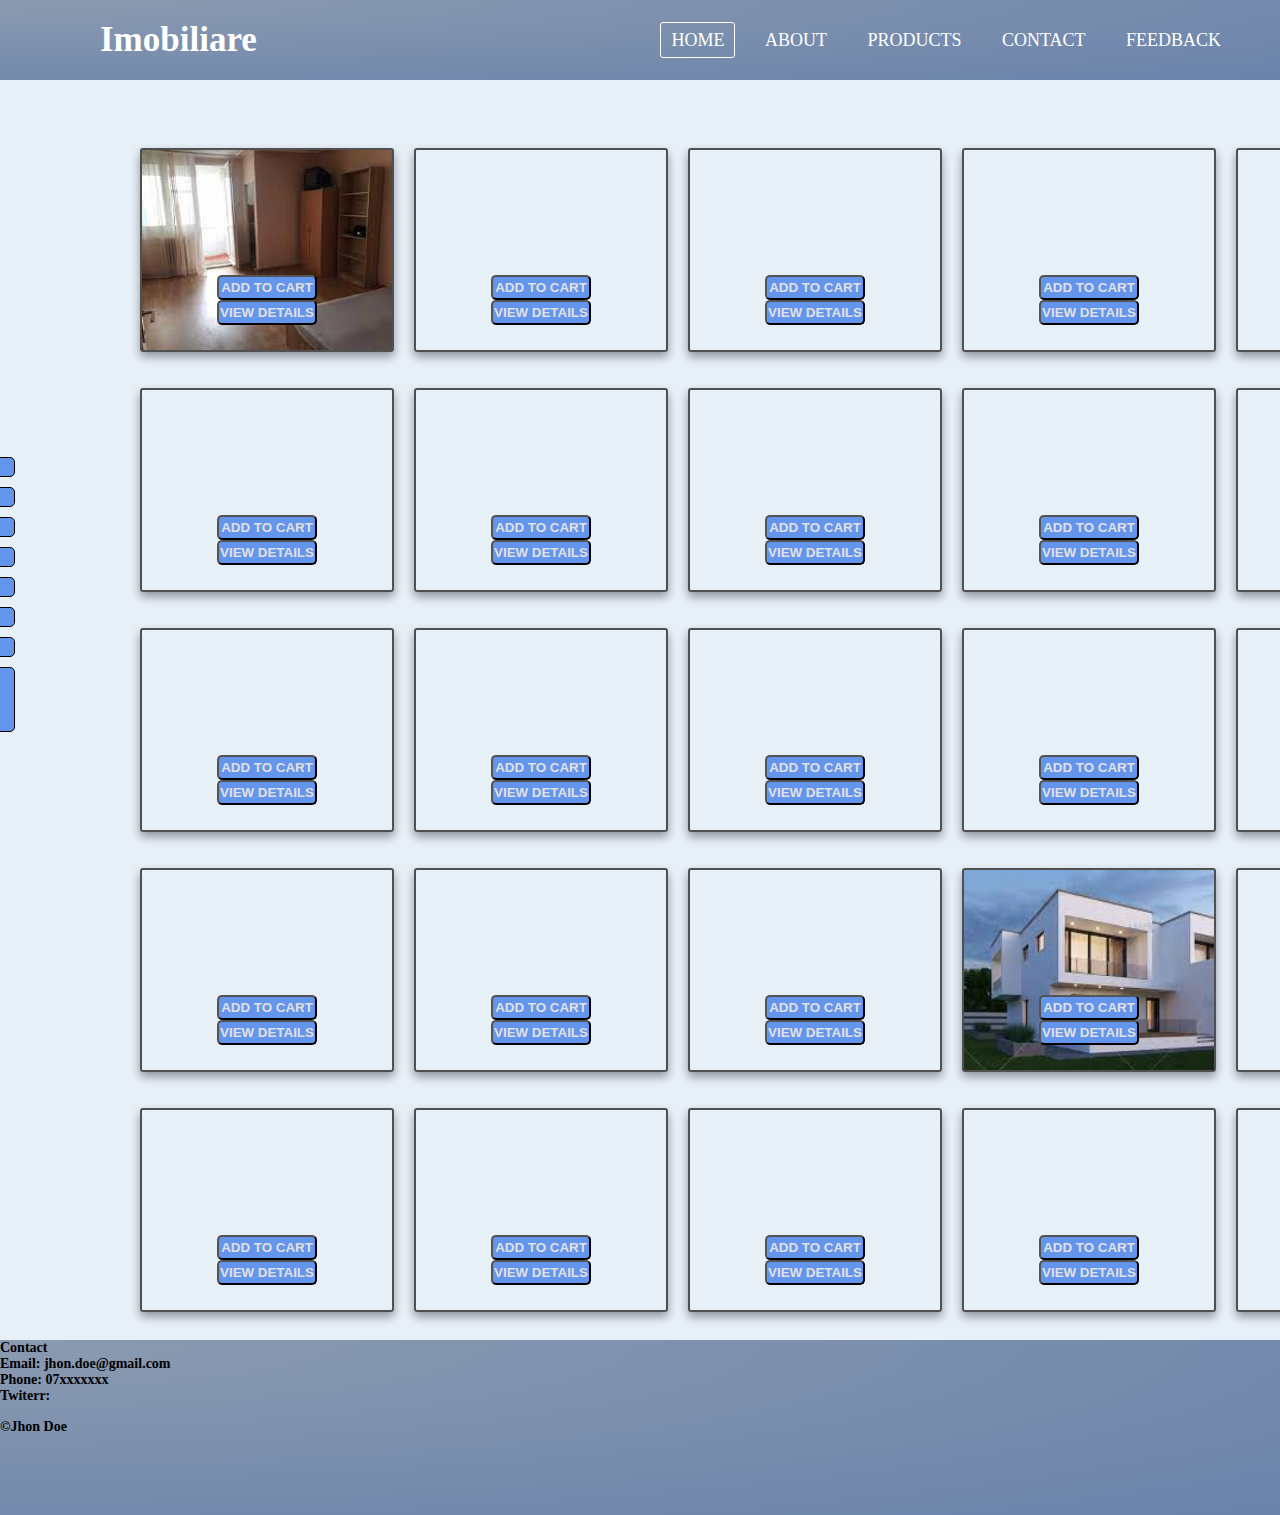
<file: html/products.html>
<!DOCTYPE html>
<html lang="en">
  <head>
    <meta charset="UTF-8">
    <meta name="viewport" content="width=device-width, initial-scale=1.0">
    <meta http-equiv="X-UA-Compatible" content="ie=edge">
    <link rel="stylesheet" href="../css/index.css" />
    <link rel="stylesheet" href="../css/products.css" />
    
    <title>Products Page</title>
  </head>
  <body>
    <header>
        <div class="container">
            <nav>
                <label for="" class="logo">Imobiliare</label>
                <ul> 
                    <li><a class="active" href="/html/index.html">Home</a></li>
                    <li><a href="#t">About</a></li>
                    <li><a href="#">Products</a></li>
                    <li><a href="#">Contact</a></li>
                    <li><a href="#">Feedback</a></li>

                </ul>
                
            </nav>
        </div>
    </header>
    <main>
        <div class="container">
            <div class="filter">
              <h2>Filter products</h2>
              <ul>
                <li class="all" onclick="filterProducts('all')" >Arata toate</li>
                <li class="garsoniera" onclick="filterProducts('garsoniera')" >Garsoniere</li>
                <li class="doua-camere" onclick="filterProducts('doua-camere')">Apartamente 2 camere</li>
                <li class="trei-camere" onclick="filterProducts('trei-camere')">Apartamente 3 camere</li>
                <li class="casa" onclick="filterProducts('casa')">Case</li>
                <li class="casa-etaj" onclick="filterProducts('etaj')">Case cu etaj</li>
                <li class="rulota" onclick="filterProducts('rulota')">Rulote</li>
                <li>
                  <label for="min-price">Min Price</label>
                  <input type="number" id="min" /> <br/>
                  <label for="max-price">Max Price</label>
                  <input type="number" id="max" /> <br />
                  <button class="btn" id="price">Filter</button>
                </li>
              </ul>
            </div>
            <div id="products">
              <div id="price-filter"></div>
            </div>
        </div>
    </main>
    <footer>
        <h4>Contact</h4>
        <ul>
          <li>Email: jhon.doe@gmail.com</li>
          <li>Phone: 07xxxxxxx</li>
          <li>Twiterr: </li>
        </ul>
        <p>&copy;Jhon Doe</p>
      </footer>
      <script type="text/javascript" src="../js/products.js" ></script>
  </body>
</html>
</file>
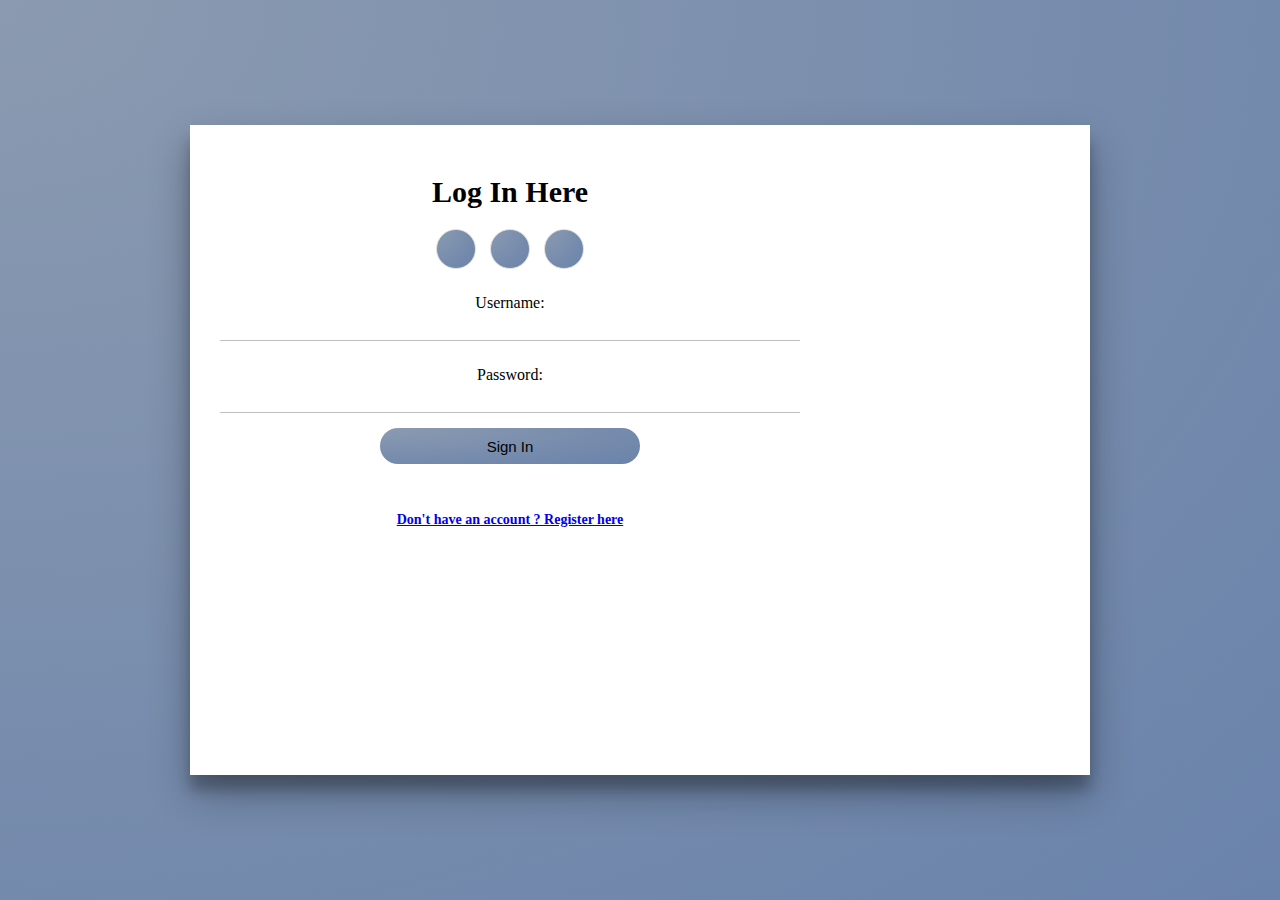
<file: html/sign-in.html>
<!DOCTYPE html>
<html lang="en">
  <head>
    <meta charset="UTF-8">
    <meta name="viewport" content="width=device-width, initial-scale=1.0">
    <meta http-equiv="X-UA-Compatible" content="ie=edge">
    <title>Sign in Page</title>
    <link rel="stylesheet" href="https://use.fontawesome.com/releases/v5.15.3/css/all.css" integrity="sha384-SZXxX4whJ79/gErwcOYf+zWLeJdY/qpuqC4cAa9rOGUstPomtqpuNWT9wdPEn2fk" crossorigin="anonymous">
    <link rel="stylesheet" href="../css/formular.css" />
  </head>
  <body>
    <div class="sign-up-cont">
        <form method="POST" class="formular" action="/index.html">
          <h1>Log In Here</h1>
          <div class="social-media">
            <ul>
              <li><i class="fab fa-facebook-f"?></i></li>
              <li><i class="fab fa-google-plus-g"></i></li>
              <li><i class="fab fa-linkedin-in"></i></li>
              
            </ul>
          </div>
          
          <label for="username">Username:</label>
          <input type="text" name="username" id="username" required />
        
          <label for="password">Password:</label>
          <input type="password" name="password" id="password" required/>
          
          
          <button>Sign In</button> <br/>
          <p class="already-user"><a href="sign-up.html" target="_blank">Don't have an account ? Register here </a></p>
        </form>
        <div class="right-container">
          <div class="img"></div>
        </div>
      </div>
  </body>
</html>
</file>
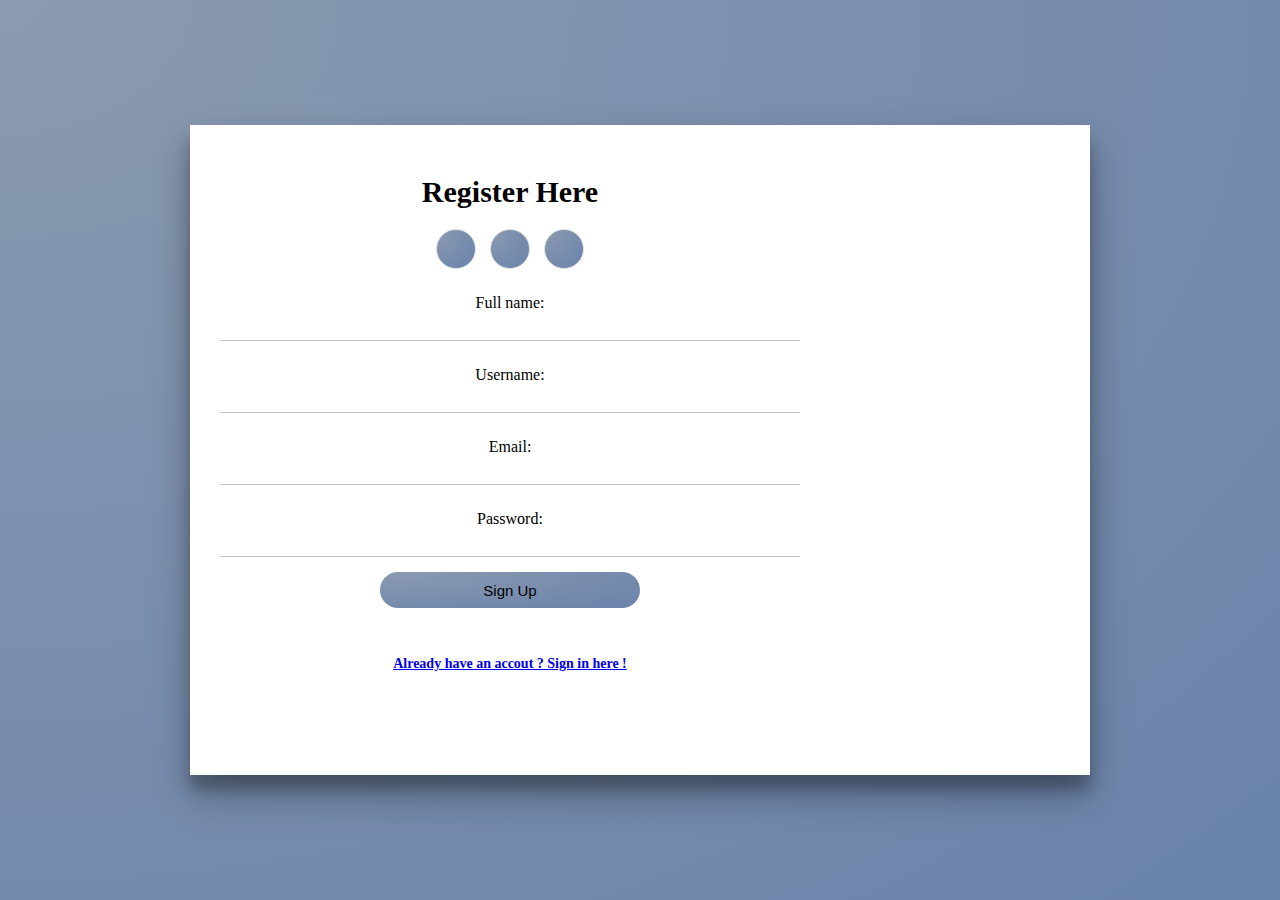
<file: html/sign-up.html>
<!DOCTYPE html>
<html lang="en">
  <head>
    <meta charset="UTF-8">
    <meta name="viewport" content="width=device-width, initial-scale=1.0">
    <meta http-equiv="X-UA-Compatible" content="ie=edge">
    <title>Sign Up Page</title>
    <link rel="stylesheet" href="https://use.fontawesome.com/releases/v5.15.3/css/all.css" integrity="sha384-SZXxX4whJ79/gErwcOYf+zWLeJdY/qpuqC4cAa9rOGUstPomtqpuNWT9wdPEn2fk" crossorigin="anonymous">
    <link rel="stylesheet" href="../css/formular.css" />
  </head>
  <body>
    <div class="sign-up-cont">
      <form  class="formular" id="sign-up"  action="sign-in.html">
        <h1>Register Here</h1>
        <div class="social-media">
          <ul>
            <li><i class="fab fa-facebook-f"?></i></li>
            <li><i class="fab fa-google-plus-g"></i></li>
            <li><i class="fab fa-linkedin-in"></i></li>
            
          </ul>
        </div>
        <label for="fullname">Full name: </label>
        <input type="text" name="fullname" id="fullname" required/>
        <label for="username">Username:</label>
        <input type="text" name="username" id="username" required/>
        <div id="error">
          <label for="email">Email:</label>
          <input type="email" name="email" id="email" />
        
        </div>
        <div id ="pass-err">
          <label for="password">Password:</label>
          <input type="password" name="password" id="password" required/>
        </div>
        
        <button>Sign Up</button> <br/>
        <p class="already-user"><a href="sign-in.html" target="_blank">Already have an accout ? Sign in here ! </a></p>
      </form>
      <div class="right-container">
        <div class="img"></div>
      </div>
    </div>
    <script type="text/javascript" src="../js/formular.js"></script>
  </body>
</html>
</file>
<file: css/index.css>
* {
  padding: 0;
  margin: 0;
  text-decoration: none;
}
html {
  font-size: 10px;
}
body {
  font-family: Verdana;
  background-color: #e7eff7;
}
ul:first-child() {
  list-style: none;
}

nav {
  height: 80px;
  width: 100%;
  background: #8b9ab0;
  background: -webkit-radial-gradient(top left, #8b9ab0, #6a83ab);
  background: -moz-radial-gradient(top left, #8b9ab0, #6a83ab);
  background: radial-gradient(to bottom right, #8b9ab0, #6a83ab);
}

label.logo {
  font-size: 35px;
  font-weight: bold;
  color: white;
  padding: 0 100px;
  line-height: 80px;
}

nav ul {
  float: right;
  margin-right: 40px;
}
nav li {
  display: inline-block;
  margin: 0 8px;
  line-height: 80px;
}
nav a {
  color: white;
  font-size: 18px;
  text-transform: uppercase;
  border: 1px solid transparent;
  padding: 7px 10px;
  border-radius: 3px;
}
a.active,
a:hover {
  border: 1px solid white;
  transition: 0.5s;
}
main {
  display: flex;
  align-items: center;
  justify-content: center;
  margin-top: 50px;
}
.carousel {
  display: flex;
  align-items: center;
  margin: 2rem auto;
  overflow: hidden;
  position: relative;
  width: 500px;
}
div > img {
  width: 500px;
  height: 400px;
  border-radius: 5px;
}
.images {
  display: flex;
  transform: translateX(0);
  transition: transform 0.25s;
}

.carousel-button {
  cursor: pointer;
  background: #6495ed;
  border: 0;
  border-radius: 50%;
  color: red;
  height: 3rem;
  opacity: 0.25;
  position: absolute;
  transition: opacity 0.25s;
  width: 3rem;
  z-index: 1;
}
.carousel-button:hover {
  opacity: 0.75;
}
#prev {
  left: 5px;
}
#next {
  right: 5px;
}
#about {
  display: flex;
  align-items: center;
  position: relative;
  width: 500px;
  margin: 2rem auto;
  flex-wrap: wrap;
}
#about > h1 {
  font-size: 20px;
  text-transform: uppercase;
  font-weight: bold;
  font-family: "Franklin Gothic Medium";
}
#about > p {
  margin-top: 5px;
  font-size: 12px;
  font-family: cursive;
}

footer {
  height: 175px;
  margin-bottom: 0px;
  font-size: 14px;
  font-weight: bold;
  background: #8b9ab0;
  background: -webkit-radial-gradient(top left, #8b9ab0, #6a83ab);
  background: -moz-radial-gradient(top left, #8b9ab0, #6a83ab);
  background: radial-gradient(to bottom right, #8b9ab0, #6a83ab);
  list-style: none;
}
footer > ul {
  padding-bottom: 15px;
}
</file>
<file: css/products.css>
.container {
  display: flex;
  align-items: center;
  justify-content: space-between;
  margin-bottom: 10px;
}
.filter {
  width: 300px;
  height: 600px;
}
.filter h2 {
  text-align: center;
  text-transform: uppercase;
  letter-spacing: 1px;
  text-shadow: 2px 2px 2px rgba(0, 0, 0, 0.5);
  color: #6495ed;
}
.filter ul > li {
  margin-top: 10px;
  font-size: 16px;
  list-style: none;
  border: 1px solid black;
  border-radius: 5px;
  background-color: #6495ed;
  color: white;
  text-align: center;
  cursor: pointer;
}
.filter ul > li:not(:last-child):hover {
  background-color: aqua;
}
#products {
  width: 1500px;
  height: 1200px;

  margin-left: 50px;
  display: flex;
  align-items: center;
  justify-content: center;
  flex-wrap: wrap;
}

.product-card {
  width: 250px;
  height: 200px;
  background-image: url("");
  background-size: cover;
  background-repeat: no-repeat;
  margin: 10px;
  border: 2px solid #505050;
  border-radius: 3px;
  display: none;
  box-shadow: 0 5px 10px rgba(12, 15, 31, 0.4);
}
.show {
  display: block;
}
.btn {
  width: 100px;
  height: 25px;
  border-radius: 5px;
  text-align: center;
  text-transform: uppercase;
  font-weight: bold;
  color: #e0e0e0;
  cursor: pointer;
  background: #6495ed;
}

.btn-container {
  margin-top: 100px;
  display: flex;
  align-items: center;
  justify-content: center;
  flex-wrap: wrap;
  flex-direction: column;
  padding-top: 25px;
}
#price-filter {
  display: flex;
  align-items: center;
  flex-wrap: wrap;
  justify-content: center;
  flex-direction: row;
}
</file>
<file: css/formular.css>
* {
  margin: 0;
  padding: 0;
  box-sizing: border-box;
}
body {
  width: 100%;
  height: 100vh;
  display: flex;
  justify-content: center;
  align-items: center;
  background: #8B9AB0;
background: -webkit-radial-gradient(top left, #8B9AB0, #6A83AB);
background: -moz-radial-gradient(top left, #8B9AB0, #6A83AB);
background: radial-gradient(to bottom right, #8B9AB0, #6A83AB);
}
input,
button {
  border: none;
  outline: none;
  background: none;
}
.sign-up-cont {
  position: relative;
  width: 900px;
  height: 650px;
  background: #fff;
  box-shadow: 0 19px 38px rgba(0, 0, 0, 0.3), 0 15px 12px rgba(0, 0, 0, 0.22);
}
.formular {
  position: relative;
  width: 640px;
  height: 100%;
  padding: 50px 30px;
}
.formular h1 {
  width: 100%;
  font-size: 30px;
  text-align: center;
}

label {
  display: block;
  width: 260px;
  margin: 25px auto 0;
  text-align: center;
}
button {
  display: block;
  
  margin: 15px  auto;
  width: 260px;
  height: 36px;
  border-radius: 30px;
  background: background: #338B65;
  background: #4A8E84;
  background: #8B9AB0;
background: -webkit-radial-gradient(top left, #8B9AB0, #6A83AB);
background: -moz-radial-gradient(top left, #8B9AB0, #6A83AB);
background: radial-gradient(to bottom right, #8B9AB0, #6A83AB);
  font-size: 15px;
  cursor: pointer;
}

.already-user {
  margin-top: 15px;
  text-align: center;
  font-size: 14px;
  font-weight: 600;
  color: #0c0101;
  cursor: pointer;
}
.social-media {
    width: 100%;
    text-align: center;
    margin-top: 20px;
}
  
.social-media ul {
    list-style: none;
}
  
.social-media ul li {
        border: 1px solid #dddddd;
        border-radius: 50%;
        display: inline-flex;
        justify-content: center;
        align-items: center;
        margin: 0 5px;
        height: 40px;
        width: 40px;
        background: -webkit-radial-gradient(top left, #8B9AB0, #6A83AB);
        background: -moz-radial-gradient(top left, #8B9AB0, #6A83AB);
        background: radial-gradient(to bottom right, #8B9AB0, #6A83AB);
      
}
.right-container {
    overflow: hidden;
    position: absolute;
    left: 640px;
    top: 0;
    
    height: 100%;
    padding-left: 260px;
    background: #fff;
}
.img {
    overflow: hidden;
    z-index: 2;
    position: absolute;
    left: 0;
    top: 0;
    width: 260px;
    height: 100%;
    padding-top: 360px;
    background-image: url("https://airfixture.com/wp-content/uploads/2019/05/What-to-know-when-designing-high-rise-buildings.jpg");
    background-size: cover;
  }
  input {
    display: block;
    width: 100%;
    margin-top: 5px;
    font-size: 16px;
    padding-bottom: 5px;
    border-bottom: 1px solid rgba(109, 93, 93, 0.4);
    text-align: center;
  }
</file>
